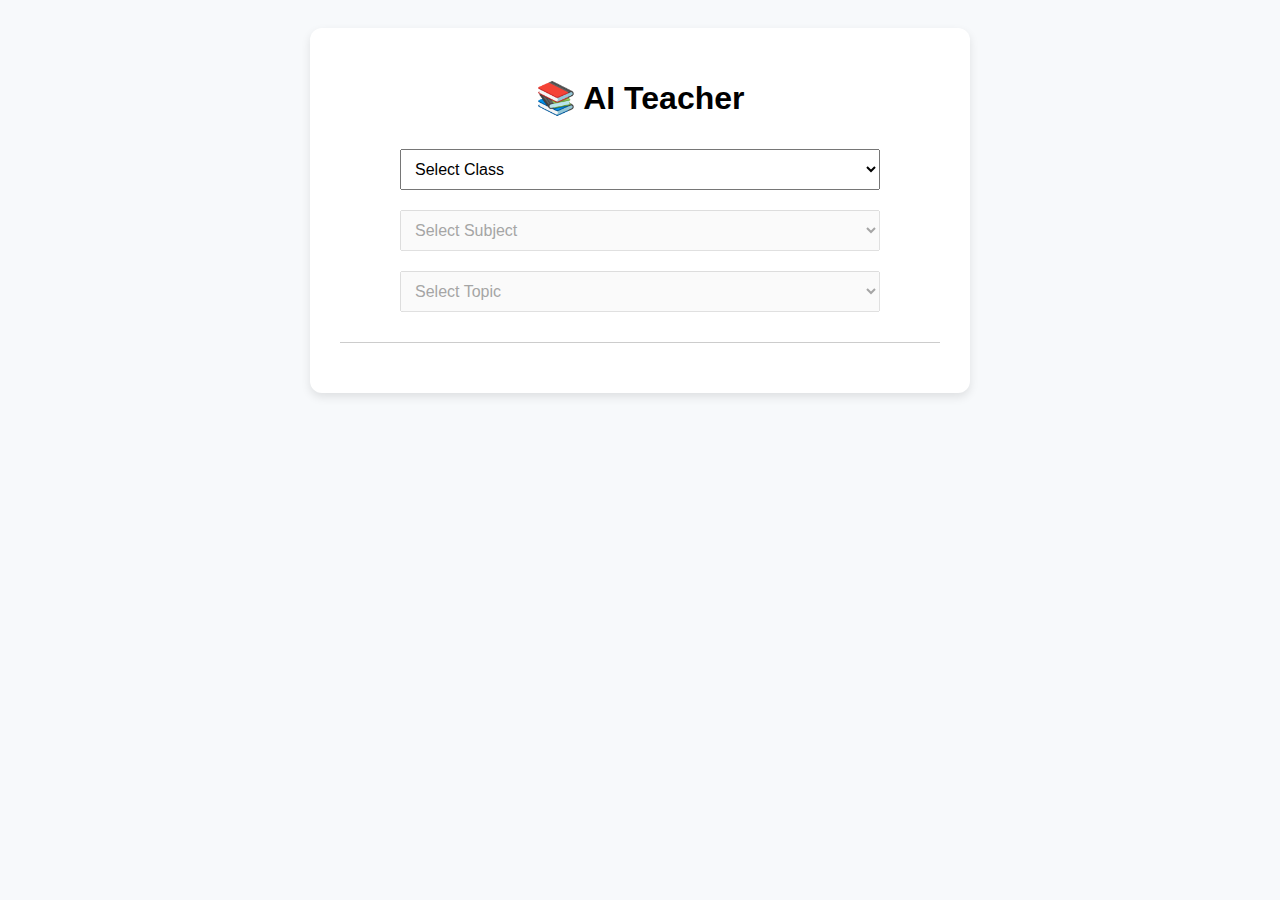
<file: index.html>
<!DOCTYPE html>
<html lang="en">
<head>
  <meta charset="UTF-8" />
  <meta name="viewport" content="width=device-width, initial-scale=1.0"/>
  <title>AI Teacher</title>
  <link rel="stylesheet" href="style.css"/>
</head>
<body>
  <div class="container">
    <h1>📚 AI Teacher</h1>
    
    <select id="classSelect">
      <option value="">Select Class</option>
    </select>
    
    <select id="subjectSelect" disabled>
      <option value="">Select Subject</option>
    </select>
    
    <select id="topicSelect" disabled>
      <option value="">Select Topic</option>
    </select>

    <div id="outputBox" class="output"></div>
  </div>

  <script src="script.js"></script>
</body>
</html>
</file>
<file: style.css>
body {
  font-family: Arial, sans-serif;
  background: #f7f9fb;
  padding: 20px;
  text-align: center;
}

.container {
  max-width: 600px;
  margin: auto;
  background: white;
  padding: 30px;
  border-radius: 12px;
  box-shadow: 0 4px 10px rgba(0,0,0,0.1);
}

select {
  padding: 10px;
  width: 80%;
  margin: 10px 0;
  font-size: 16px;
}

.output {
  margin-top: 20px;
  text-align: left;
  border-top: 1px solid #ccc;
  padding-top: 20px;
}
</file>
